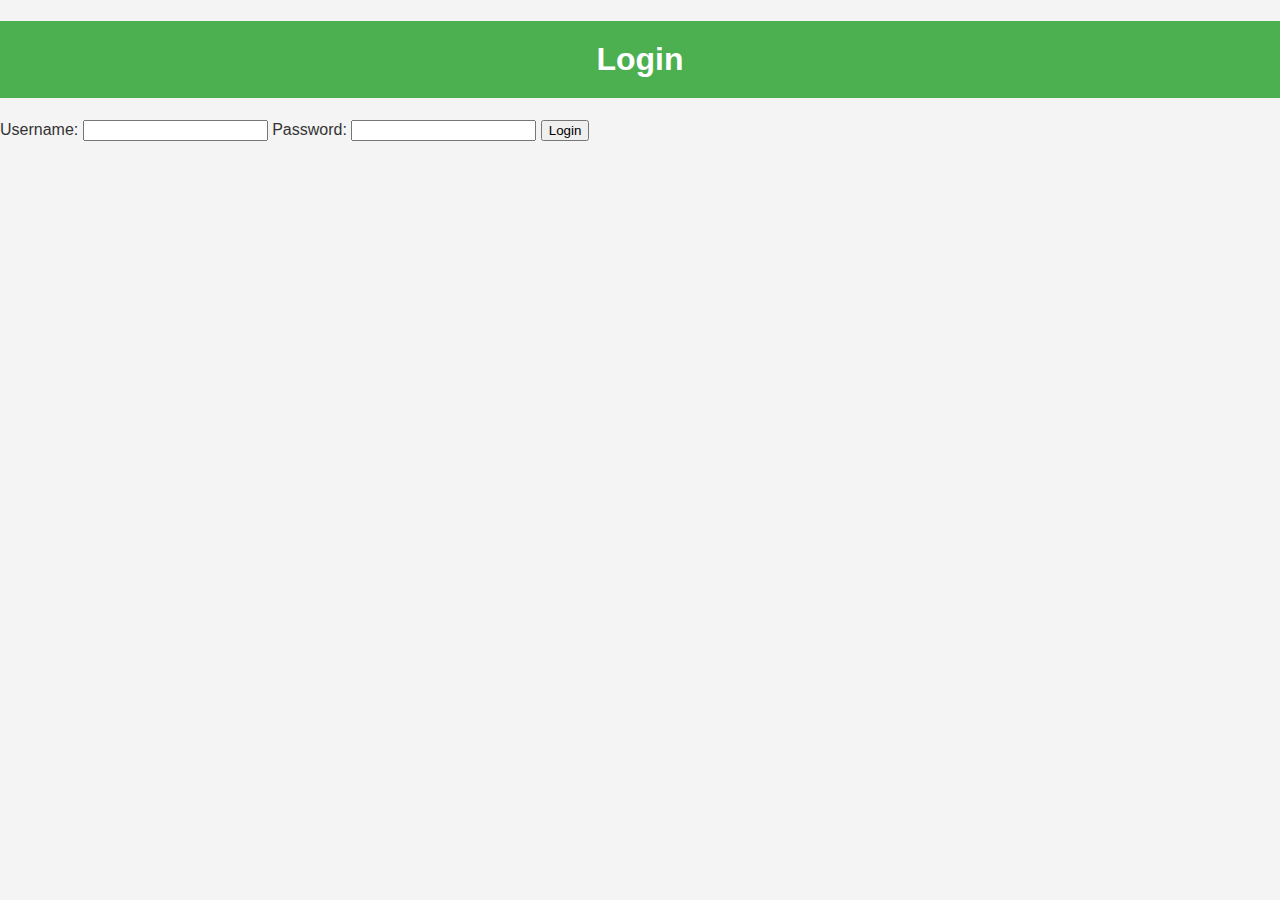
<file: login.html>
<!DOCTYPE html>
<html lang="en">
<head>
    <meta charset="UTF-8">
    <meta name="viewport" content="width=device-width, initial-scale=1.0">
    <title>Login</title>
    <link rel="stylesheet" href="styles.css"> <!-- Optional: Link to your CSS -->
</head>
<body>
    <div class="login-container">
        <h1>Login</h1>
        <form action="/login" method="POST">
            <label for="username">Username:</label>
            <input type="text" id="username" name="username" required>
            
            <label for="password">Password:</label>
            <input type="password" id="password" name="password" required>
            
            <button type="submit">Login</button>
        </form>
    </div>
</body>
</html>
</file>
<file: styles.css>
/* styles.css */

body {
    font-family: Arial, sans-serif;
    margin: 0;
    padding: 0;
    background-color: #f4f4f4;
    color: #333;
}

h1 {
    background-color: #4CAF50;
    color: white;
    padding: 20px;
    text-align: center;
}

p {
    font-size: 18px;
    margin: 20px;
    text-align: center;
}

a {
    display: block;
    width: 200px;
    margin: 20px auto;
    padding: 10px;
    background-color: #4CAF50;
    color: white;
    text-align: center;
    text-decoration: none;
    border-radius: 5px;
}

a:hover {
    background-color: #45a049;
}
</file>
